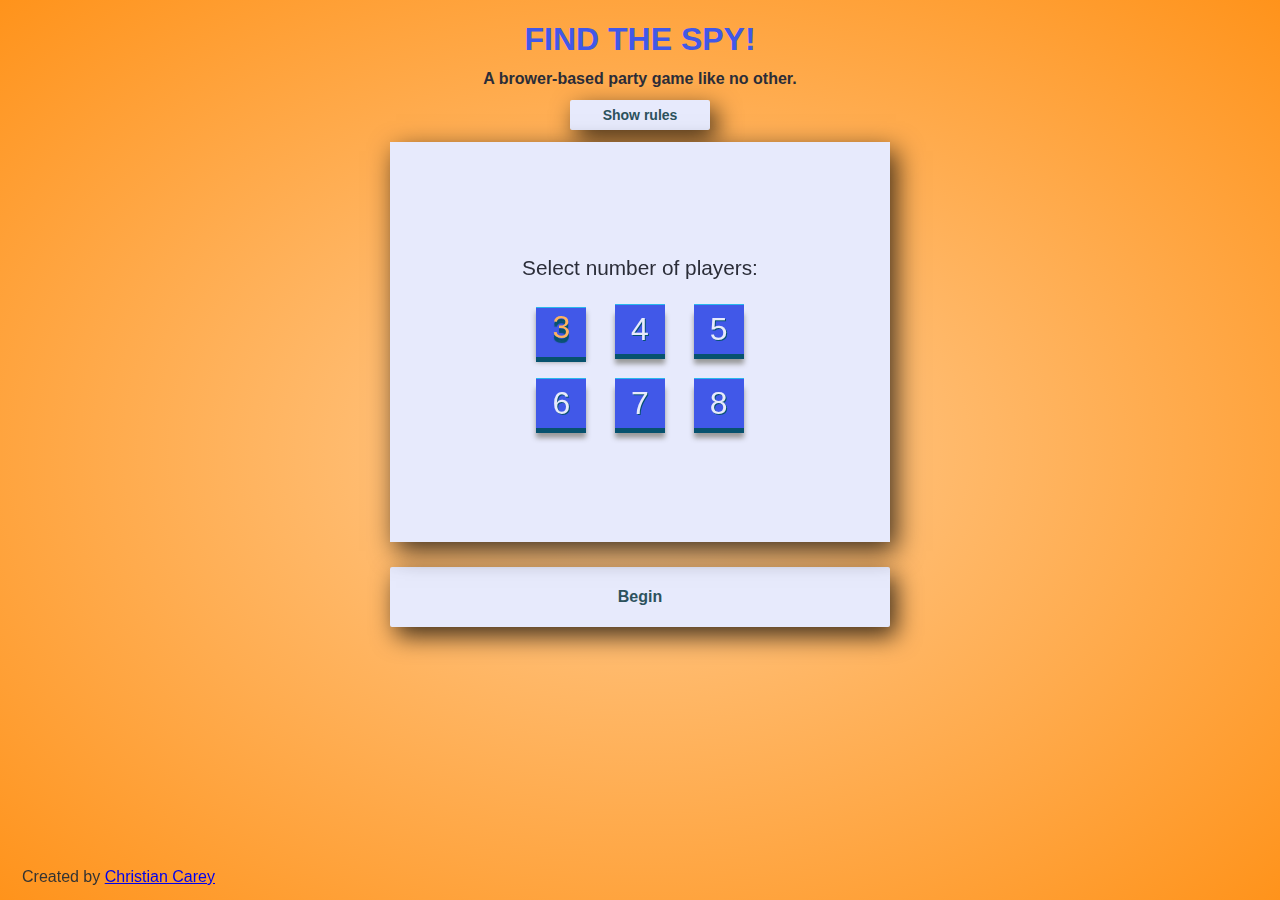
<file: index.html>
<!DOCTYPE html>
<html lang="en" class="lt-ie10"></html>
<html lang="en" class="no-js">
  <head>
    <meta charset="utf=8">
    <meta name="viewport" content="width=device-width, initial-scale=1.0">
    <link rel="shortcut icon" type="image/x-icon" href="/Spy.ico">
    <link rel="stylesheet" href="css/style.css">
    <title>Find the Spy!</title>
  </head>
  <body>
  <header>
      <h1>Find the spy!</h1>
      <h2>A brower-based party game like no other.</h2>
       <div class="button" id="rules"><p>Show rules</p></div>
    </header>
  <div class="flip-container">
    <div class="flipper">
      <div class="main-content front">
        <form id="num-players-form">
          <span class="form-title">Select number of players:</span>
          <div class="radio-row first-row">
            <div class="radio-button-container">
              <input type="radio" id="3" name="num-players" value="3" checked="checked" />
              <label for="3"><p>3</p></label>
            </div>
            <div class="radio-button-container">
              <input type="radio" id="4" name="num-players" value="4" />
              <label for="4"><p>4</p></label>
            </div>
            <div class="radio-button-container">
              <input type="radio" id="5" name="num-players" value="5" />
              <label for="5"><p>5</p></label>
            </div>
          </div>
          <div class="radio-row">
            <div class="radio-button-container">
              <input type="radio" id="6" name="num-players" value="6" />
              <label for="6"><p>6</p></label>
            </div>
            <div class="radio-button-container">
              <input type="radio" id="7" name="num-players" value="7" />
              <label for="7"><p>7</p></label>
            </div>
            <div class="radio-button-container">
              <input type="radio" id="8" name="num-players" value="8" />
              <label for="8"><p>8</p></label>
            </div>
          </div>
        </form>
      </div>
      <div class="main-content back">
      </div>
    </div>
  </div>
  <div id="button-container"> 
    <button class="button" id="begin">Begin</button>
  </div>
  <div id="footer">
    Created by <a href="http://www.christiancarey.me" target="_blank">Christian Carey</a>
  </div>
  <script src="https://ajax.googleapis.com/ajax/libs/jquery/3.1.1/jquery.min.js"></script>
  <script src="js/app.js"></script>
  </body>
</html>
</file>
<file: css/style.css>
* {
	-webkit-box-sizing: border-box; /* Safari/Chrome, other WebKit */
  -moz-box-sizing: border-box;    /* Firefox, other Gecko */
	box-sizing: border-box;  
}

html {
	background-image:
    radial-gradient(
      #FFCD94,
      #FF931B
    );
  height: 100%;
  font-family: helvetica, sans-serif;
}

a {
	cursor: pointer;
}


h1 {
	color: #4158E8;
	text-transform: uppercase;
	margin-bottom: 12px;
	padding: 0;

}

h2 {
	margin: 0;
	padding: 0;
	font-size: 16px;
	margin-bottom: 12px;
	color: #2B2D38;
}

#rules {
  display: flex;
  align-items: center;
  text-align: center;
  margin: 0 auto;
  margin-bottom: 12px;
  padding: 10px 20px;
  font-size: 14px;
  background-color: #E7EAFC;
  font-weight: bold;
  color: #2d525d;
  width: 140px;
  height: 30px;
  border: none;
  border-radius: 2px;
  -webkit-box-shadow: 6px 9px 25px 0px rgba(0,0,0,0.75);
  -moz-box-shadow: 6px 9px 25px 0px rgba(0,0,0,0.75);
  box-shadow: 6px 9px 25px 0px rgba(0,0,0,0.75);
  cursor: pointer;
}

#rules p {
  margin: 0 auto;
}

header {
	width: 30%;
	margin: 0 auto;
	text-align: center;
}

.main-content {
	display: flex;
	align-items: center;
	text-align: center;
	width: 500px;
	height: 400px;
	min-height: 100px;
	background-color: #E7EAFC;
	color: #2B2D38;
	margin: 0 auto;
	padding: 1em;
	font-size: 1.3em;
	-webkit-box-shadow: 6px 9px 25px 0px rgba(0,0,0,0.75);
  -moz-box-shadow: 6px 9px 25px 0px rgba(0,0,0,0.75);
	box-shadow: 6px 9px 25px 0px rgba(0,0,0,0.75);
}

.main-content h4 {
	font-size: 48px;
}

.main-text {
	margin: 0 auto;
}



#begin {
	margin: 0 auto;
}

#button-container {
	margin: 0 auto;
}

button {
	display: block;
	margin: 0 auto;
	padding: 10px 20px;
	font-size: 16px;
	background-color:	#E7EAFC;
	font-weight:		bold;
	color:			#2d525d;
	width: 500px;
	height: 60px;
	border: none;
	border-radius: 2px;
	-webkit-box-shadow: 6px 9px 25px 0px rgba(0,0,0,0.75);
  -moz-box-shadow: 6px 9px 25px 0px rgba(0,0,0,0.75);
	box-shadow: 6px 9px 25px 0px rgba(0,0,0,0.75);
	cursor: pointer;
}

.button:active { 
	transform:translate(3px, 3px);
	-webkit-box-shadow: 2px 2px 25px 0px rgba(0,0,0,0.75);
  -moz-box-shadow: 2px 2px 25px 0px rgba(0,0,0,0.75);
	box-shadow: 2px 2px 25px 0px rgba(0,0,0,0.75);
}

#num-players-form {
	text-align: center;
	margin: 0 auto;
}

.form-title {
	display: block;
	margin-bottom: 24px;
}

.radio-button-container {
	width: 50px;
	height: 50px;
	position: relative;
}

input[type="radio"] {
	visibility:hidden;
	position: absolute;
}

input[type="radio"]:checked + label { 
  margin-top: 3px;
  text-shadow: 0px 3px 0px #07526e, 0px 5px 1px #07526e;
  -webkit-box-shadow: inset 0px 1px 0px #2ab7ec, 0px 5px 0px 0px #07526e, 0px 5px 5px #999;
  -moz-box-shadow: inset 0px 1px 0px #2ab7ec, 0px 5px 0px 0px #07526e, 0px 5px 5px #999;
  box-shadow: inset 0px 1px 0px #2ab7ec, 0px 5px 0px 0px #07526e, 0px 5px 5px #999;
}

label {
	color: #E7EAFC;
	cursor: pointer;
	font-size: 32px;
	display: block;
	width: 100%;
	height: 100%;
	position: absolute;
	background: #4158E8;
	display: flex;
	align-items: center;
	text-align: center;
	-webkit-box-shadow: inset 0px 1px 0px #2ab7ec, 0px 5px 0px 0px #07526e, 0px 10px 5px #999;
  -moz-box-shadow: inset 0px 1px 0px #2ab7ec, 0px 5px 0px 0px #07526e, 0px 10px 5px #999;
  box-shadow: inset 0px 1px 0px #2ab7ec, 0px 5px 0px 0px #07526e, 0px 10px 5px #999;
  text-shadow:1px 1px 0px #07526e;
  -webkit-transition: .25s linear 0s;
  -moz-transition: .25s linear 0s;
  -o-transition: .25s linear 0s;
	transition: .25s linear 0s
}

label p {
	width: 100%;
}

input[type="radio"]:checked + label p {
	padding-bottom: 9px;
	-webkit-transition: .25s linear 0s;
  -moz-transition: .25s linear 0s;
  -o-transition: .25s linear 0s;
	transition: .25s linear 0s;
	color: #FFB35E;
}
.radio-row {
	display: flex;
	justify-content: space-around;
}

.first-row {
	margin-bottom: 24px;
}

.centered {
	display: block;
	width: 100%;
	text-align: center;
}

.bold {
	font-weight: bold;
}

#footer {
	position: fixed;
	bottom: 0;
	padding: 14px;
  color: #333;
}

.flip-container {
	perspective: 1000px;
	margin: 0 auto;
	margin-bottom: 25px;
}

.flip-container.flip .flipper {
	transform: rotateY(180deg);
}

.flip-container, .front, .back {
	width: 500px;
	height: 400px;
}

.flipper {
	transition: 0.6s;
	transform-style: preserve-3d;

	position: relative;
}

.front, .back {
	backface-visibility: hidden;

	position: absolute;
	top: 0;
	left: 0;
}

.front {
	z-index: 2;
	transform: rotateY(0deg);
}

.back {
	transform: rotateY(180deg);
}

#overlay {
  position: fixed; 
  top: 0;
  left: 0;
  width: 100%;
  height: 100%;
  background: #000;
  opacity: 0.5;
  filter: alpha(opacity=50);
  cursor: pointer;
}

#modal {
  position:absolute;
  background:rgba(0,0,0,0.2);
  border-radius:14px;
  padding:8px;
  margin: 24px auto;
}

#content {
  border-radius:8px;
  background:#fff;
  padding:20px;
}

#close {
  position:absolute;
  background:url(../images/close.svg) 0 0 no-repeat;
  width:24px;
  height:27px;
  display:block;
  text-indent:-9999px;
  top:24px;
  right:24px;
}
</file>
